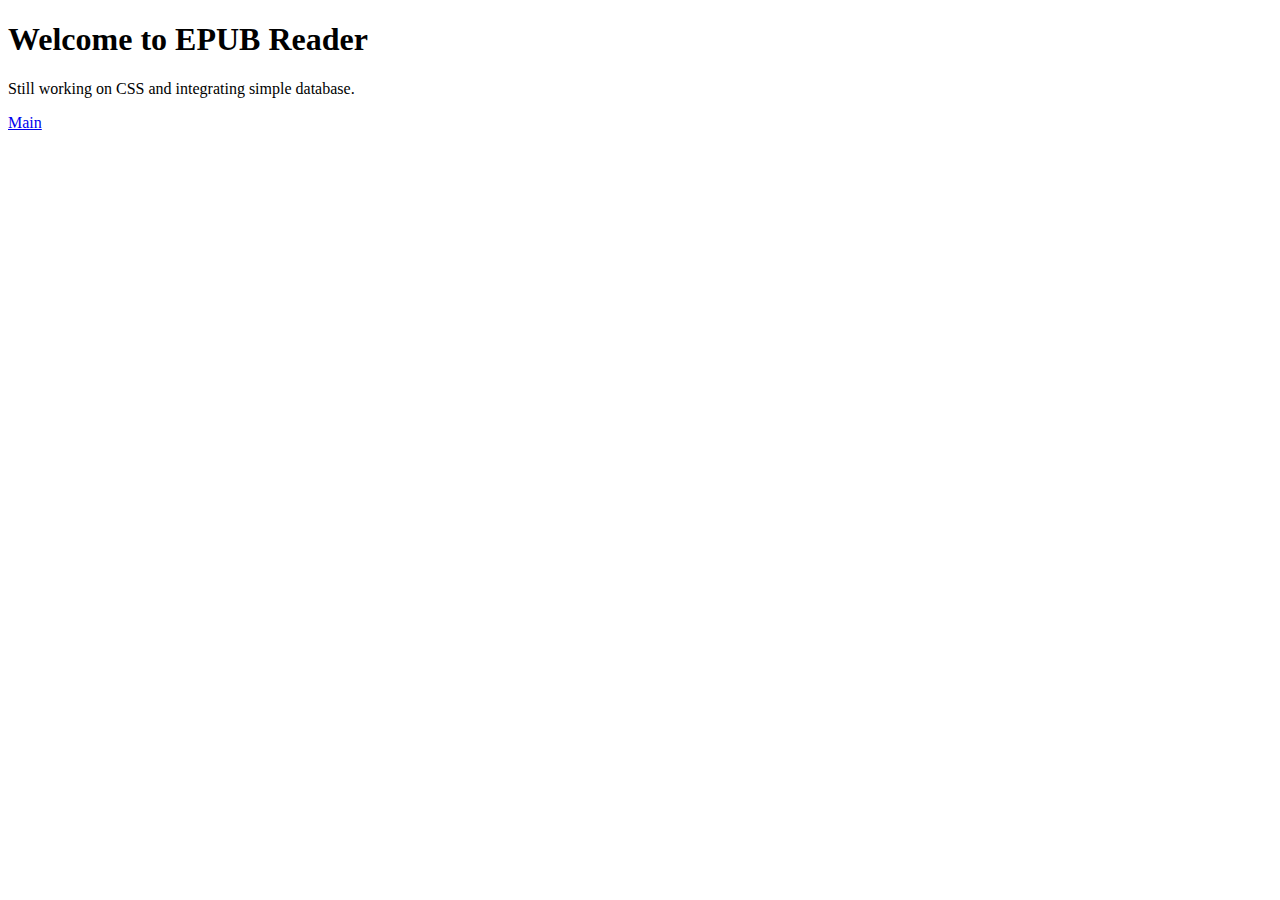
<file: index.html>
<!DOCTYPE html>
<html lang="en">
<head>
  <meta charset="UTF-8">
  <meta name="viewport" content="width=device-width, initial-scale=1.0">
  <title>GitHub Repo Landing Page</title>
</head>
<body>
  <h1>Welcome to EPUB Reader</h1>
  <p>Still working on CSS and integrating simple database.</p>
  <a href="main_code.html">Main</a>
</body>
</html></html>
</file>
